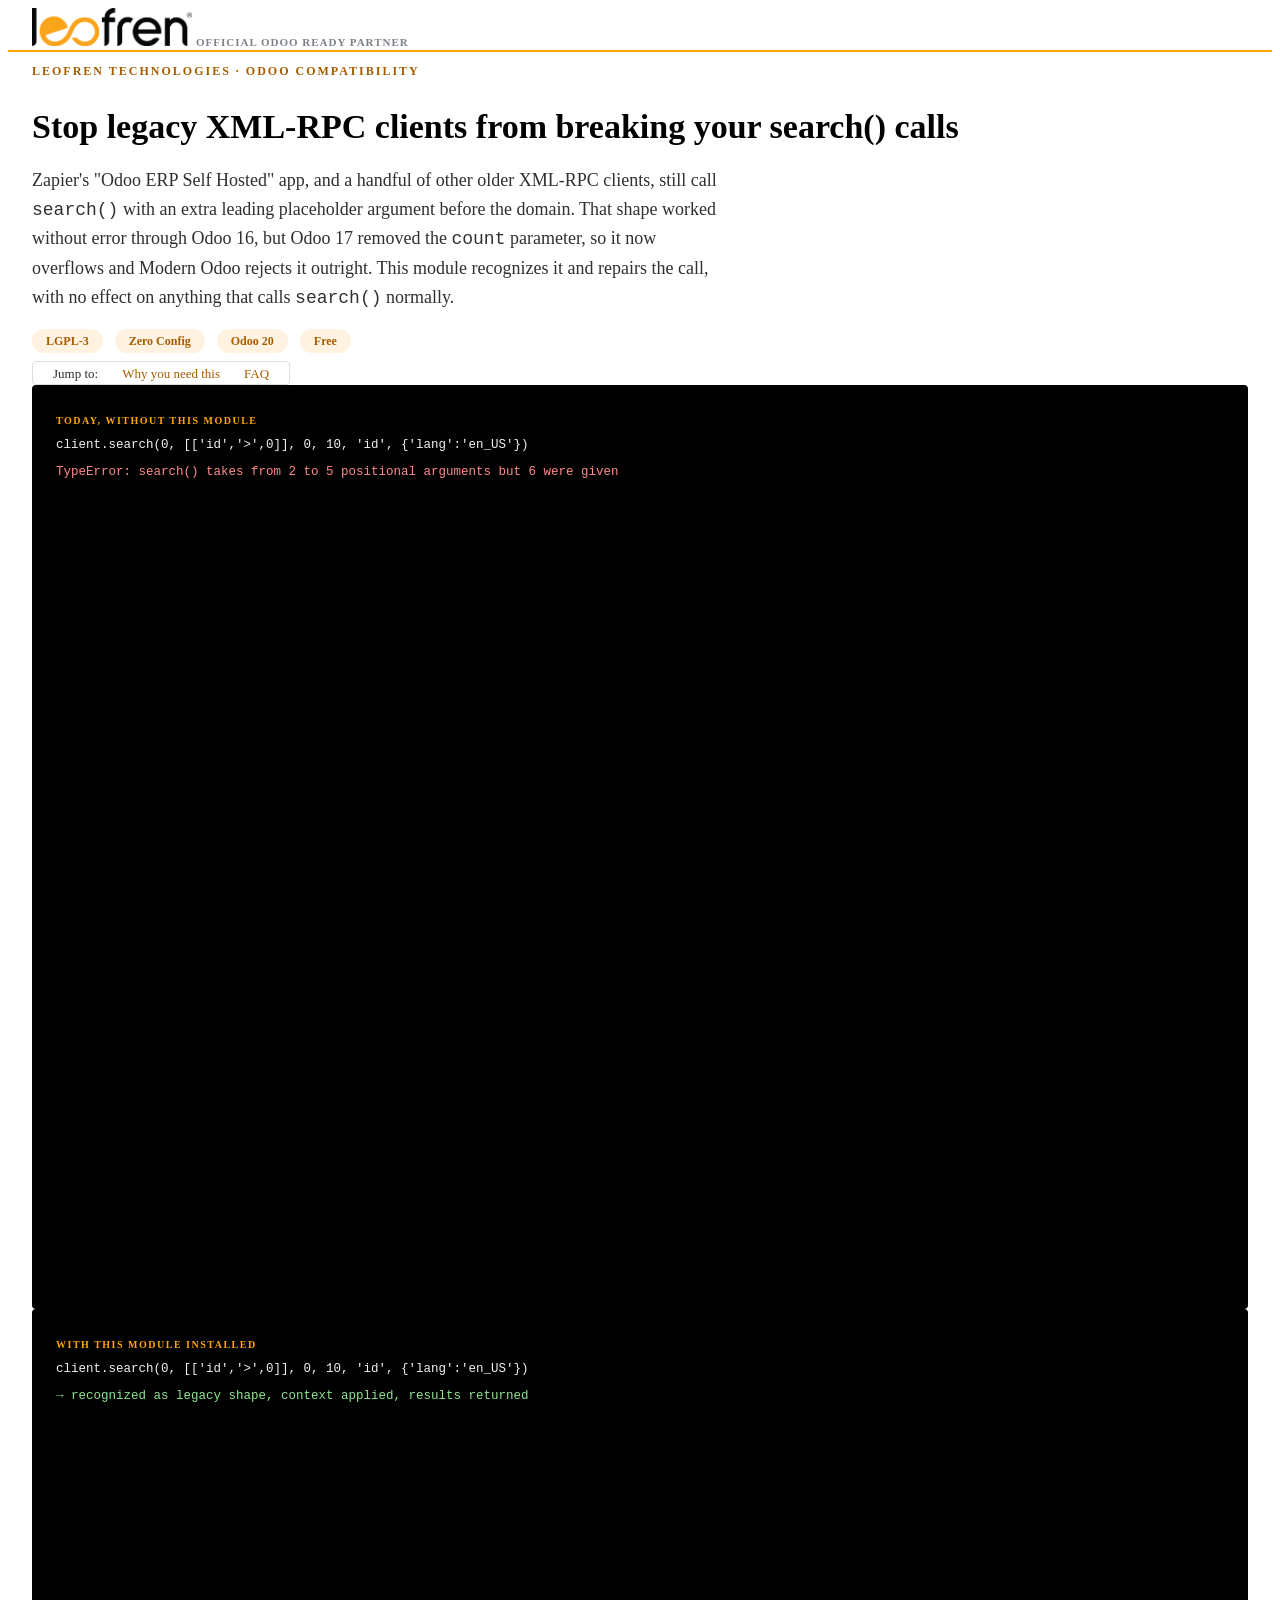
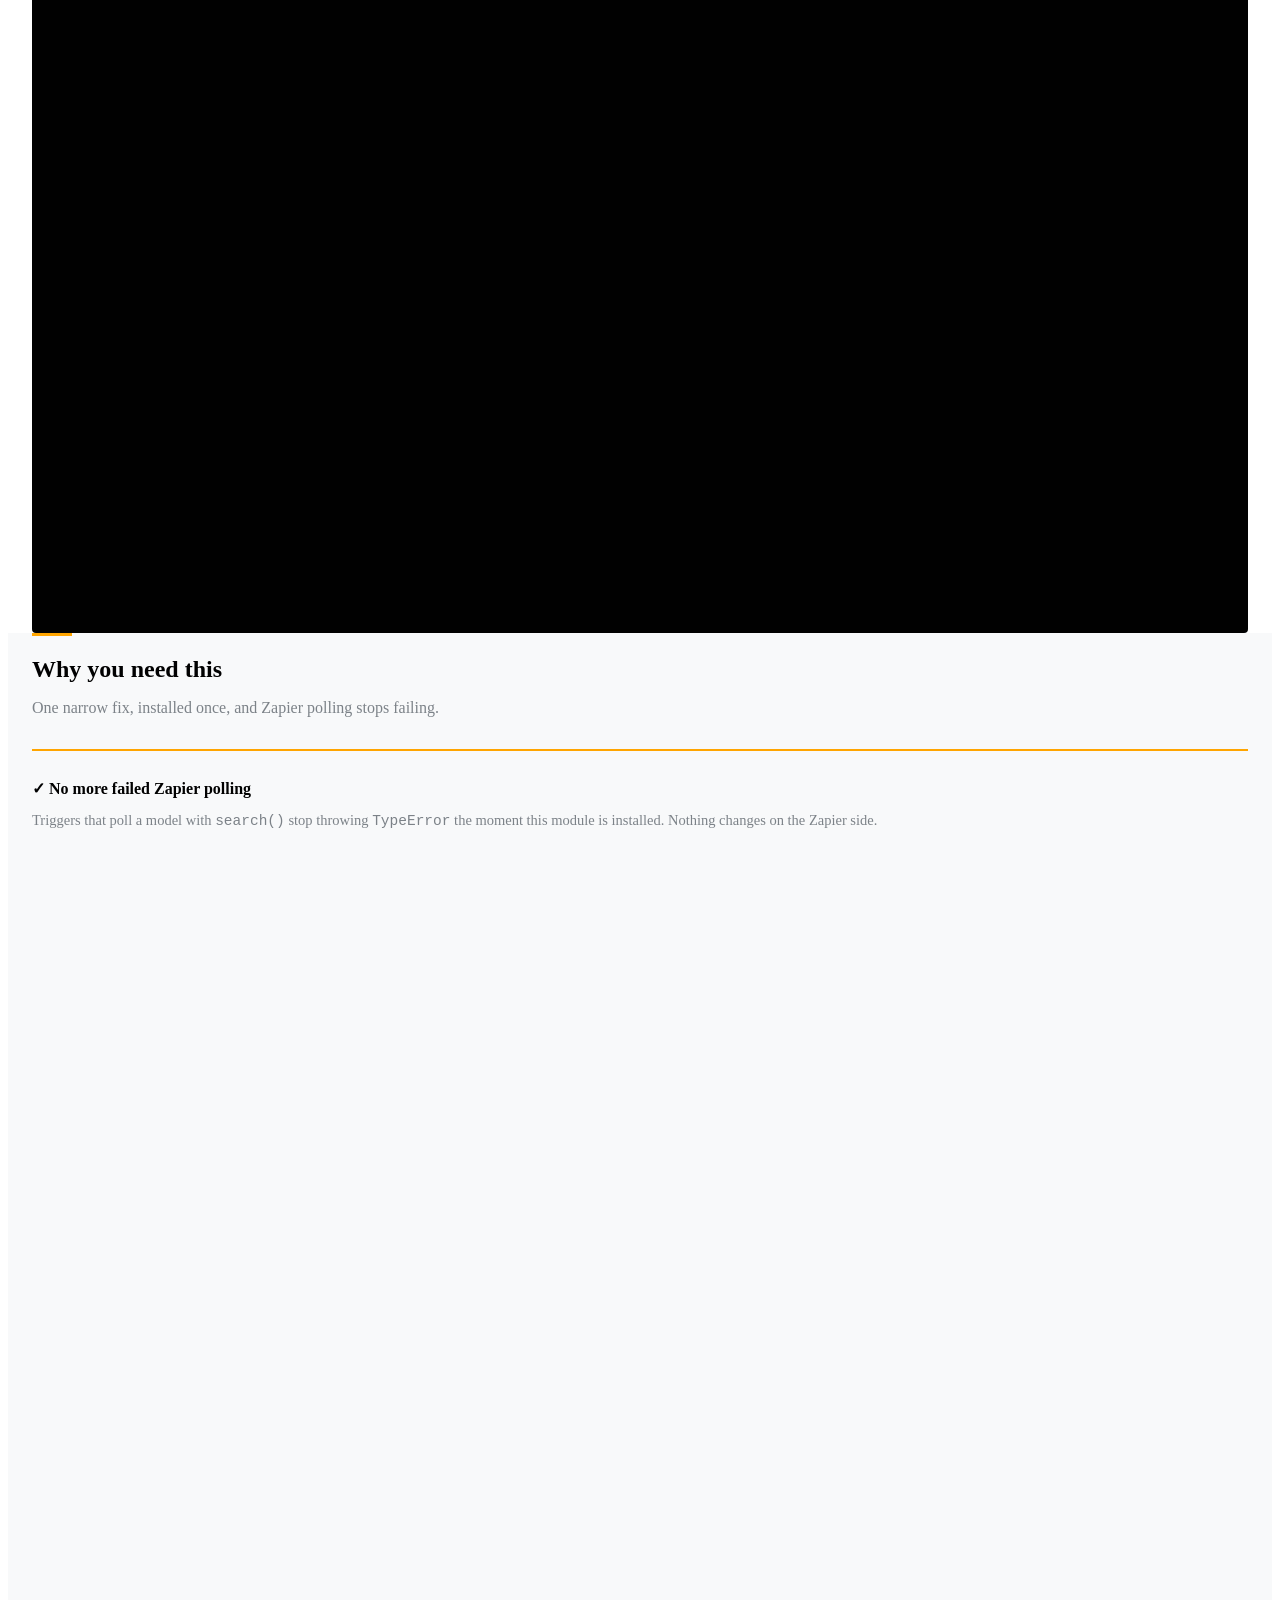
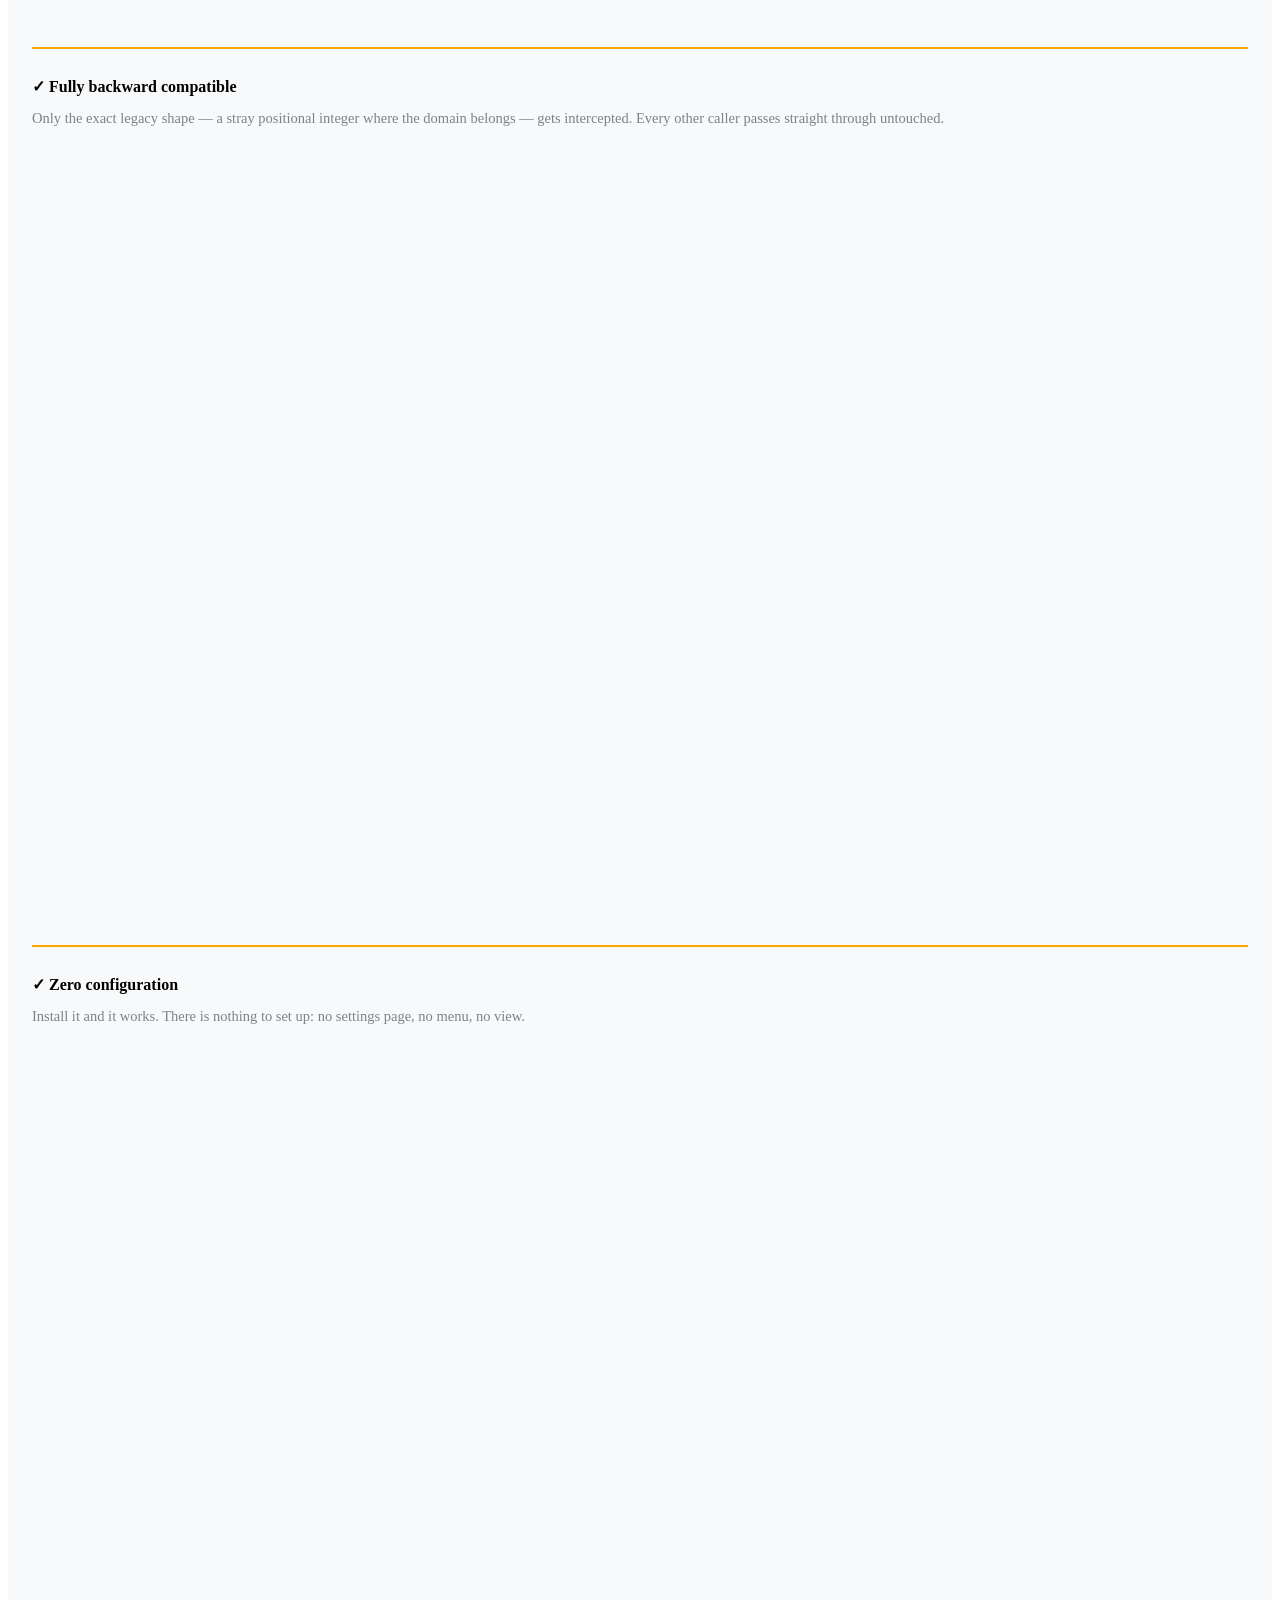
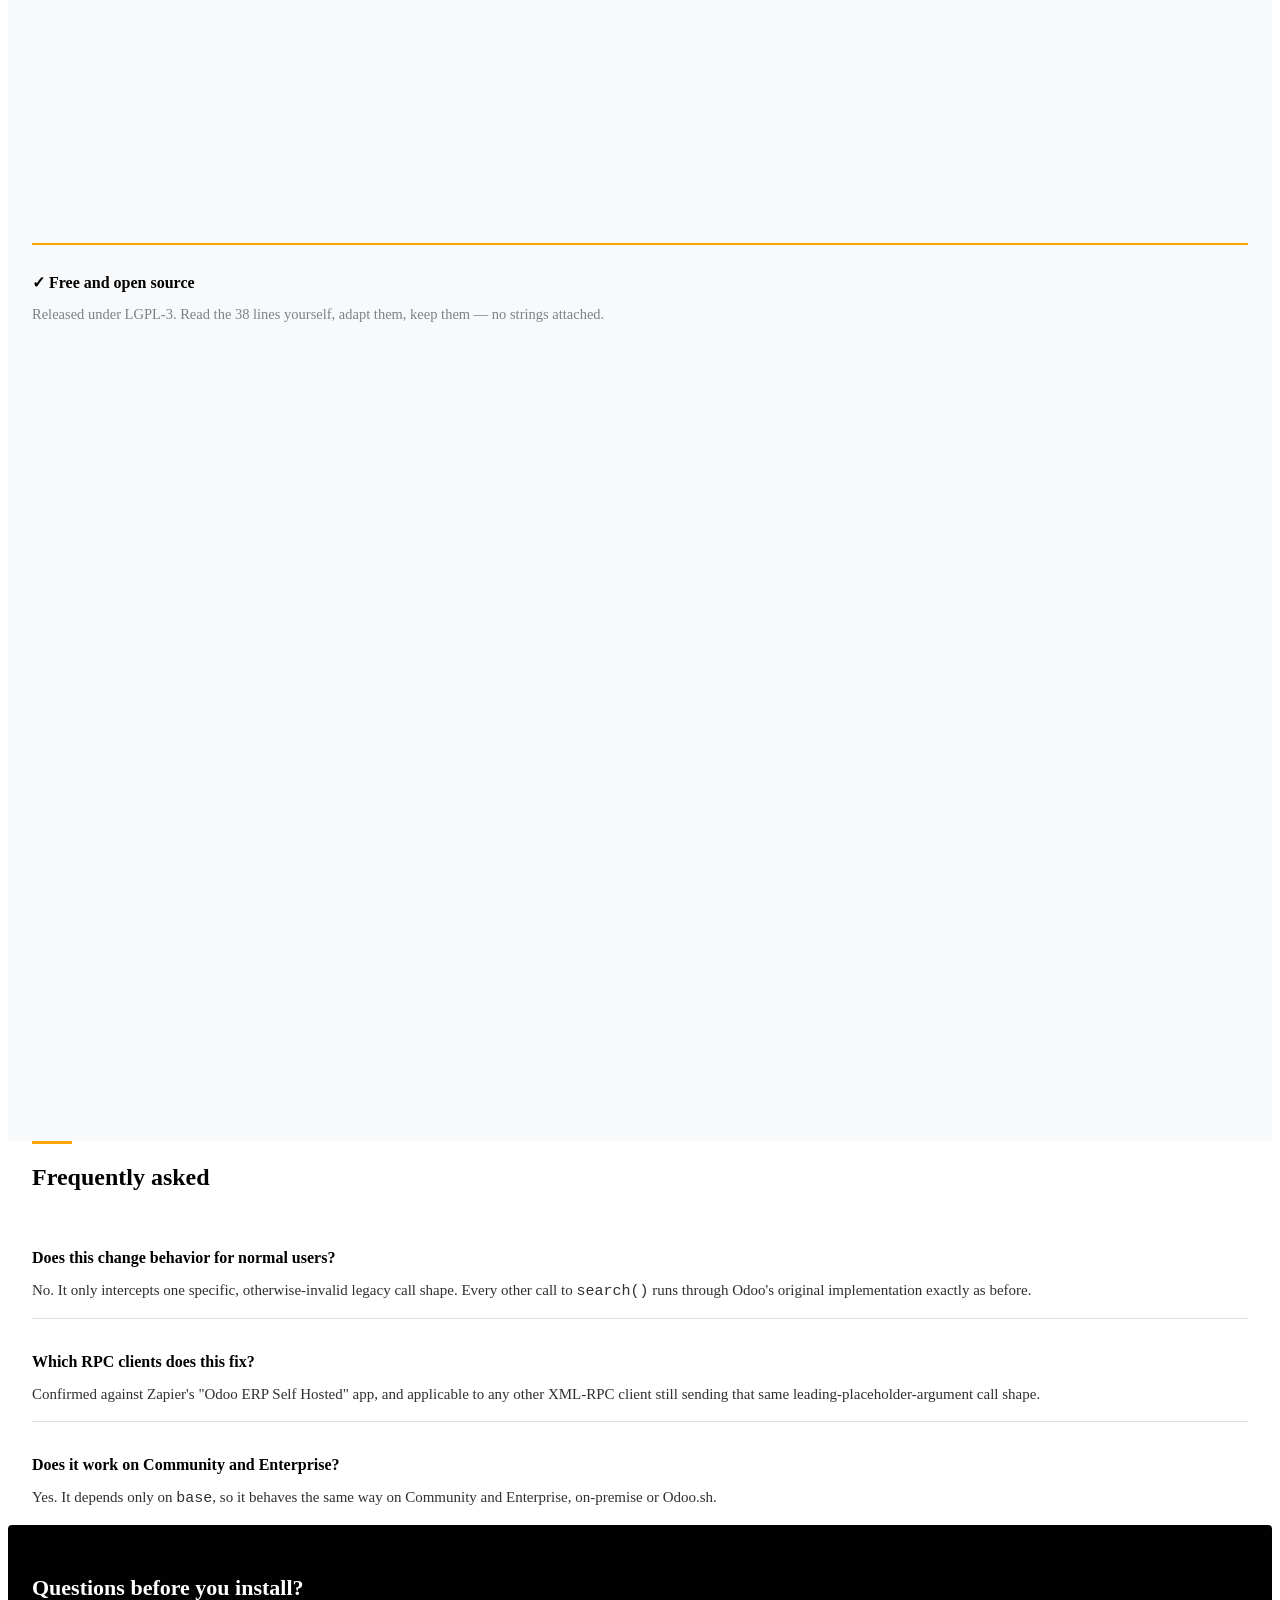
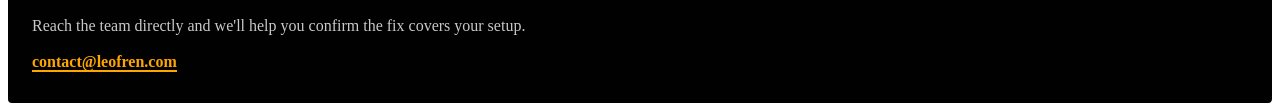
<file: lf_zapier_compat/static/description/index.html>
<!--
  static/description/index.html — lf_zapier_compat
  Leofren Technologies brand system, adapted for the Odoo App Store sanitizer.

  Constraints respected (verified against Odoo's actual sanitizer behavior):
    - fragment only, no <html>/<head>/<body>, no <style>, no <script>
    - all styling is inline style="" attributes, hex colors only
      (no rgba, no gradients, no transitions/transforms)
    - flexbox alignment (align-items / justify-content / gap) only via
      Bootstrap utility classes — inline flex alignment gets stripped
    - only mailto: links — external <a href> is rewritten to <span>
    - no unicode arrows/dashes — HTML entities instead
    - no @font-face possible without <style>, so this uses the page's
      default font rather than Archivo
    - side padding lives on an UN-WIDTHED inner div, not on .container
      itself (which is width:100%). Odoo's sanitizer may strip
      box-sizing, and padding on a width:100% content-box element
      overflows without it — a plain auto-width div never has that
      problem, with or without box-sizing, so this avoids the issue
      entirely rather than depending on a property surviving sanitization
-->

<!-- ============ BRAND HEADER ============ -->
<section>
  <div class="container pt-4 pb-3" style="border-bottom:2px solid #FFA500">
    <div style="padding-left:24px; padding-right:24px">
      <div class="d-flex align-items-center justify-content-between flex-wrap">
        <img src="leofren-logo.png" alt="Leofren Technologies" style="width:160px">
        <span style="font-size:11px; font-weight:700; letter-spacing:1px; text-transform:uppercase; color:#7C8288">Official Odoo Ready Partner</span>
      </div>
    </div>
  </div>
</section>

<!-- ============ HERO ============ -->
<section>
  <div class="container pt-5 pb-4">
    <div style="padding-left:24px; padding-right:24px">
      <p style="font-size:12px; font-weight:700; letter-spacing:2px; text-transform:uppercase; color:#A65C00; margin-bottom:10px">Leofren Technologies &middot; Odoo Compatibility</p>
      <h1 style="font-size:34px; font-weight:700; line-height:1.2; color:#010101; margin-bottom:18px">Stop legacy XML-RPC clients from breaking your search() calls</h1>
      <p style="font-size:18px; line-height:1.6; color:#2E3033; max-width:700px">
        Zapier's "Odoo ERP Self Hosted" app, and a handful of other older XML-RPC clients,
        still call <code>search()</code> with an extra leading placeholder argument before
        the domain. That shape worked without error through Odoo 16, but Odoo 17 removed
        the <code>count</code> parameter, so it now overflows and Modern Odoo rejects it
        outright. This module recognizes it and repairs the call, with no effect on
        anything that calls <code>search()</code> normally.
      </p>

      <div class="d-flex flex-wrap mt-3">
        <span style="font-size:12px; font-weight:700; color:#A65C00; background-color:#FFF2E0; border-radius:20px; padding:5px 14px; margin-right:8px; margin-bottom:8px">LGPL-3</span>
        <span style="font-size:12px; font-weight:700; color:#A65C00; background-color:#FFF2E0; border-radius:20px; padding:5px 14px; margin-right:8px; margin-bottom:8px">Zero Config</span>
        <span style="font-size:12px; font-weight:700; color:#A65C00; background-color:#FFF2E0; border-radius:20px; padding:5px 14px; margin-right:8px; margin-bottom:8px">Odoo 20</span>
        <span style="font-size:12px; font-weight:700; color:#A65C00; background-color:#FFF2E0; border-radius:20px; padding:5px 14px; margin-bottom:8px">Free</span>
      </div>

      <div style="display:inline-block; border:1px solid #DCDFE2; border-radius:4px; padding:2px 20px; margin-top:12px">
        <span style="font-size:13px; color:#2E3033; margin-right:20px">Jump to:</span>
        <a href="#why" style="font-size:13px; color:#A65C00; text-decoration:none; margin-right:20px">Why you need this</a>
        <a href="#faq" style="font-size:13px; color:#A65C00; text-decoration:none">FAQ</a>
      </div>

      <div class="row mt-4">
        <div class="col-md-6 col-12 mb-3">
          <div style="background-color:#010101; border-radius:4px; padding:20px 24px; height:100%">
            <p style="font-size:10px; font-weight:700; letter-spacing:1.5px; text-transform:uppercase; color:#FFA500; margin-bottom:8px">Today, without this module</p>
            <p style="font-family:monospace; font-size:12.5px; color:#F2F2F0; margin-bottom:6px">client.search(0, [['id','&gt;',0]], 0, 10, 'id', {'lang':'en_US'})</p>
            <p style="font-family:monospace; font-size:12.5px; color:#ff8a8a; margin-bottom:0">TypeError: search() takes from 2 to 5 positional arguments but 6 were given</p>
          </div>
        </div>
        <div class="col-md-6 col-12 mb-3">
          <div style="background-color:#010101; border-radius:4px; padding:20px 24px; height:100%">
            <p style="font-size:10px; font-weight:700; letter-spacing:1.5px; text-transform:uppercase; color:#FFA500; margin-bottom:8px">With this module installed</p>
            <p style="font-family:monospace; font-size:12.5px; color:#F2F2F0; margin-bottom:6px">client.search(0, [['id','&gt;',0]], 0, 10, 'id', {'lang':'en_US'})</p>
            <p style="font-family:monospace; font-size:12.5px; color:#8fe38f; margin-bottom:0">&#8594; recognized as legacy shape, context applied, results returned</p>
          </div>
        </div>
      </div>
    </div>
  </div>
</section>

<!-- ============ WHY YOU NEED THIS ============ -->
<section id="why" style="background-color:#f8f9fa; scroll-margin-top:50px">
  <div class="container pt-5 pb-4">
    <div style="padding-left:24px; padding-right:24px">
      <div style="width:40px; border-top:3px solid #FFA500; margin-bottom:16px"></div>
      <h2 style="font-size:24px; font-weight:700; color:#010101; margin-bottom:6px">Why you need this</h2>
      <p style="color:#7C8288; margin-bottom:32px">One narrow fix, installed once, and Zapier polling stops failing.</p>
      <div class="row">
        <div class="col-md-6 col-12 mb-4">
          <div style="border-top:2px solid #FFA500; padding-top:12px; height:100%">
            <h3 style="font-size:16px; font-weight:700; color:#010101; margin-bottom:6px">&#10003; No more failed Zapier polling</h3>
            <p style="font-size:14.5px; color:#7C8288; margin-bottom:0">Triggers that poll a model with <code>search()</code> stop throwing <code>TypeError</code> the moment this module is installed. Nothing changes on the Zapier side.</p>
          </div>
        </div>
        <div class="col-md-6 col-12 mb-4">
          <div style="border-top:2px solid #FFA500; padding-top:12px; height:100%">
            <h3 style="font-size:16px; font-weight:700; color:#010101; margin-bottom:6px">&#10003; Fully backward compatible</h3>
            <p style="font-size:14.5px; color:#7C8288; margin-bottom:0">Only the exact legacy shape &mdash; a stray positional integer where the domain belongs &mdash; gets intercepted. Every other caller passes straight through untouched.</p>
          </div>
        </div>
        <div class="col-md-6 col-12 mb-4">
          <div style="border-top:2px solid #FFA500; padding-top:12px; height:100%">
            <h3 style="font-size:16px; font-weight:700; color:#010101; margin-bottom:6px">&#10003; Zero configuration</h3>
            <p style="font-size:14.5px; color:#7C8288; margin-bottom:0">Install it and it works. There is nothing to set up: no settings page, no menu, no view.</p>
          </div>
        </div>
        <div class="col-md-6 col-12 mb-4">
          <div style="border-top:2px solid #FFA500; padding-top:12px; height:100%">
            <h3 style="font-size:16px; font-weight:700; color:#010101; margin-bottom:6px">&#10003; Free and open source</h3>
            <p style="font-size:14.5px; color:#7C8288; margin-bottom:0">Released under LGPL-3. Read the 38 lines yourself, adapt them, keep them &mdash; no strings attached.</p>
          </div>
        </div>
      </div>
    </div>
  </div>
</section>

<!-- ============ FAQ ============ -->
<section id="faq" style="scroll-margin-top:50px">
  <div class="container pt-5 pb-4">
    <div style="padding-left:24px; padding-right:24px">
      <div style="width:40px; border-top:3px solid #FFA500; margin-bottom:16px"></div>
      <h2 style="font-size:24px; font-weight:700; color:#010101; margin-bottom:24px">Frequently asked</h2>

      <div style="border-bottom:1px solid #DCDFE2; padding:18px 0">
        <h3 style="font-size:16px; font-weight:700; color:#010101; margin-bottom:6px">Does this change behavior for normal users?</h3>
        <p style="font-size:15px; color:#2E3033; margin-bottom:0">No. It only intercepts one specific, otherwise-invalid legacy call shape. Every other call to <code>search()</code> runs through Odoo's original implementation exactly as before.</p>
      </div>
      <div style="border-bottom:1px solid #DCDFE2; padding:18px 0">
        <h3 style="font-size:16px; font-weight:700; color:#010101; margin-bottom:6px">Which RPC clients does this fix?</h3>
        <p style="font-size:15px; color:#2E3033; margin-bottom:0">Confirmed against Zapier's "Odoo ERP Self Hosted" app, and applicable to any other XML-RPC client still sending that same leading-placeholder-argument call shape.</p>
      </div>
      <div style="padding:18px 0">
        <h3 style="font-size:16px; font-weight:700; color:#010101; margin-bottom:6px">Does it work on Community and Enterprise?</h3>
        <p style="font-size:15px; color:#2E3033; margin-bottom:0">Yes. It depends only on <code>base</code>, so it behaves the same way on Community and Enterprise, on-premise or Odoo.sh.</p>
      </div>
    </div>
  </div>
</section>

<!-- ============ CLOSING ============ -->
<section>
  <div class="container py-5">
    <div style="padding-left:24px; padding-right:24px">
      <div style="background-color:#010101; border-radius:4px; padding:32px 24px; margin-left:-24px; margin-right:-24px">
        <h2 style="color:#fff; font-size:22px; font-weight:700; margin-bottom:8px">Questions before you install?</h2>
        <p style="color:#C9C9C9; margin-bottom:18px; max-width:520px">Reach the team directly and we'll help you confirm the fix covers your setup.</p>
        <a href="mailto:contact@leofren.com" style="color:#FFA500; font-weight:700; text-decoration:none; border-bottom:2px solid #FFA500">contact@leofren.com</a>
      </div>
    </div>
  </div>
</section>
</file>
